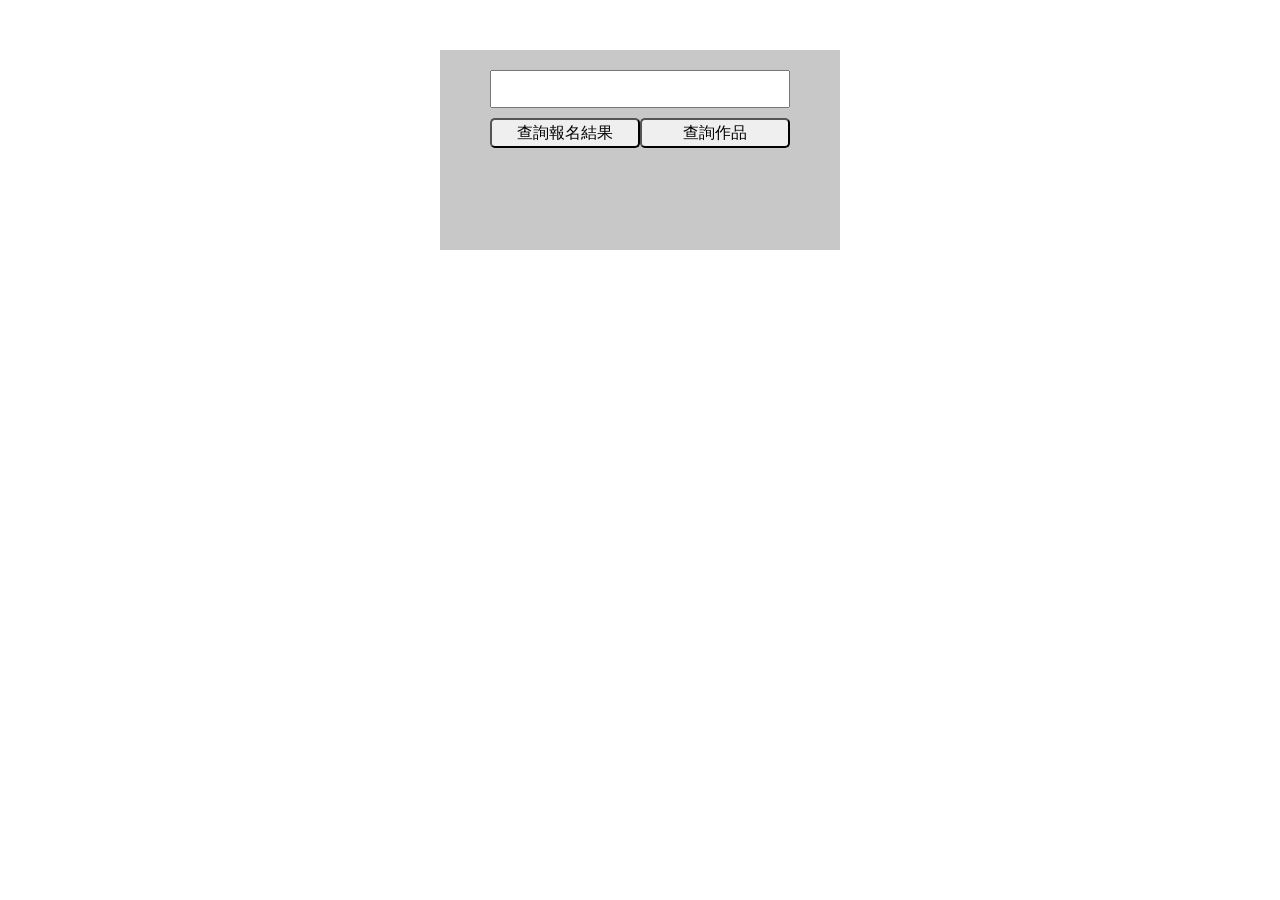
<file: isSignUp.html>
<!DOCTYPE html>
<html lang="en">
<head>
  <meta charset="UTF-8">
  <meta name="viewport" content="width=device-width, initial-scale=1.0">
  <meta http-equiv="X-UA-Compatible" content="ie=edge">
  <link rel="stylesheet" href="css/minifycss/style.css">
  <link rel="stylesheet" href="https://stackpath.bootstrapcdn.com/bootstrap/4.1.1/css/bootstrap.min.css" integrity="sha384-WskhaSGFgHYWDcbwN70/dfYBj47jz9qbsMId/iRN3ewGhXQFZCSftd1LZCfmhktB" crossorigin="anonymous">
  <script src="https://code.jquery.com/jquery-3.3.1.slim.min.js" integrity="sha384-q8i/X+965DzO0rT7abK41JStQIAqVgRVzpbzo5smXKp4YfRvH+8abtTE1Pi6jizo" crossorigin="anonymous"></script>
  <script src="https://cdnjs.cloudflare.com/ajax/libs/popper.js/1.14.3/umd/popper.min.js" integrity="sha384-ZMP7rVo3mIykV+2+9J3UJ46jBk0WLaUAdn689aCwoqbBJiSnjAK/l8WvCWPIPm49" crossorigin="anonymous"></script>
  <script src="https://stackpath.bootstrapcdn.com/bootstrap/4.1.1/js/bootstrap.min.js" integrity="sha384-smHYKdLADwkXOn1EmN1qk/HfnUcbVRZyYmZ4qpPea6sjB/pTJ0euyQp0Mk8ck+5T" crossorigin="anonymous"></script>
  <script src="https://ajax.aspnetcdn.com/ajax/jQuery/jquery-3.3.1.min.js">
  </script>
  <script src="javascript/original/isSignUp.js"></script>
  <title>Document</title>
</head>
<body>
  <div class="container">
    <div id="searchBox">
      <input type="text" id="email">
      <div class="button">
          <input type="button" id="isSignUp" value="查詢報名結果">
          <input type="button" id="stageCheck" value="查詢作品">
      </div>      
      <div id="result"></div>
    </div>
    <div id="works"></div>
  </div>  
</body>
</html>
</file>
<file: css/minifycss/style.css>
a,abbr,acronym,address,applet,article,aside,audio,b,big,blockquote,body,canvas,caption,center,cite,code,dd,del,details,dfn,div,dl,dt,em,embed,fieldset,figcaption,figure,footer,form,h1,h2,h3,h4,h5,h6,header,hgroup,html,i,iframe,img,ins,kbd,label,legend,li,mark,menu,nav,object,ol,output,p,pre,q,ruby,s,samp,section,small,span,strike,strong,sub,summary,sup,table,tbody,td,tfoot,th,thead,time,tr,tt,u,ul,var,video{margin:0;padding:0;border:0;font-size:100%;font:inherit;vertical-align:baseline}article,aside,details,figcaption,figure,footer,header,hgroup,menu,nav,section{display:block}body{line-height:1}ol,ul{list-style:none}blockquote,q{quotes:none}blockquote:after,blockquote:before,q:after,q:before{content:'';content:none}table{border-collapse:collapse;border-spacing:0}#searchBox{background:#c8c8c8;width:400px;height:200px;margin:50px auto;padding:20px}#searchBox #email{display:block;margin:0 auto;padding:5px;width:300px}#searchBox .button{margin:10px auto;width:300px;display:flex;justify-content:space-between}#searchBox .button input{border-radius:5px;width:50%}#searchBox #result{margin:0 auto;width:300px}#works{margin:10px auto;width:400px}#works ul{margin:10px auto;display:block;width:200px;height:200px;background:#ececec;list-style-type:none;padding:20px}
</file>
